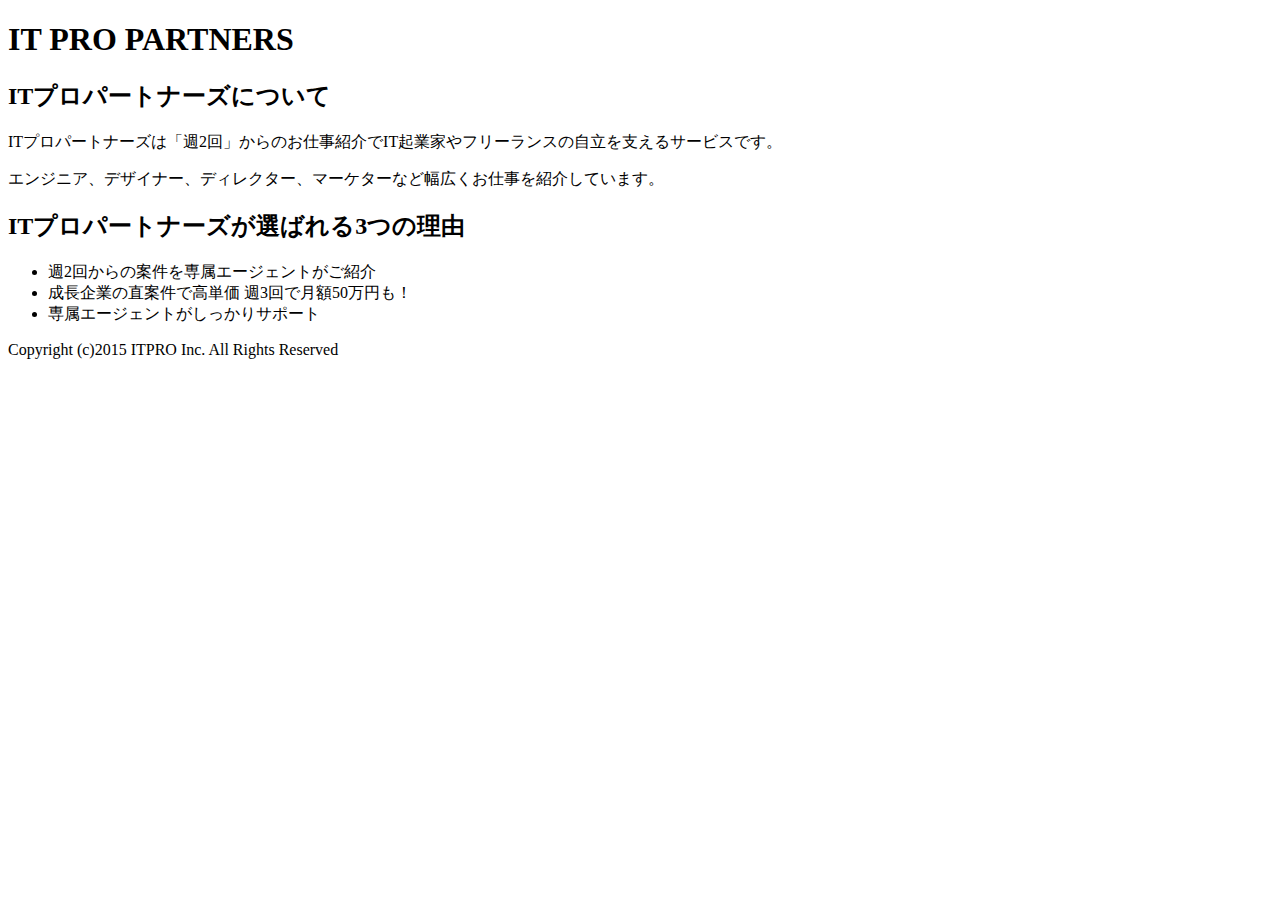
<file: 2-test/index.html>
<!DOCTYPE html>
<html lang="ja">
  <head>
    <meta charset="UTF-8" />
    <meta http-equiv="X-UA-Compatible" content="ie=edge" />
    <title>株式会社ITプロパートナーズ｜ITPRO PARTNERS</title>
  </head>
  <body>
    <h1>IT PRO PARTNERS</h1>

    <h2>ITプロパートナーズについて</h2>
    <p>
      ITプロパートナーズは「週2回」からのお仕事紹介でIT起業家やフリーランスの自立を支えるサービスです。
    </p>
    <p>
      エンジニア、デザイナー、ディレクター、マーケターなど幅広くお仕事を紹介しています。
    </p>
    <h2>ITプロパートナーズが選ばれる3つの理由</h2>
    <ul>
      <li>週2回からの案件を専属エージェントがご紹介</li>
      <li>成長企業の直案件で高単価 週3回で月額50万円も！</li>
      <li>専属エージェントがしっかりサポート</li>
    </ul>
    <p>Copyright (c)2015 ITPRO Inc. All Rights Reserved</p>
  </body>
</html>
</file>
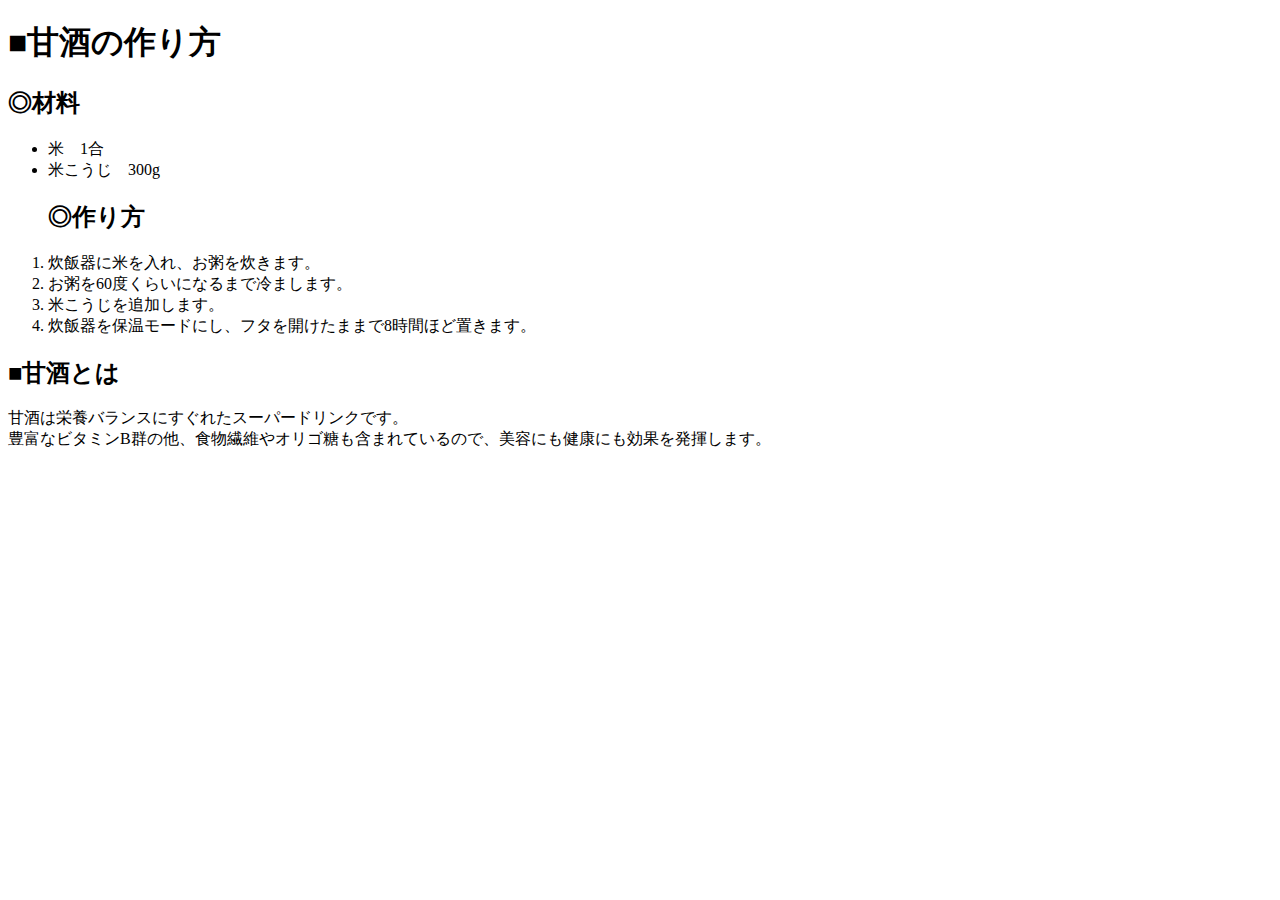
<file: 2-4-test.html>
<!DOCTYPE html>
<html lang="ja">
  <head>
    <meta charset="utf-8" />
    <title>甘酒の作り方</title>
  </head>
  <body>
    <h1>■甘酒の作り方</h1>

    <h2>◎材料</h2>
    <ul>
      <li>米　1合</li>
      <li>米こうじ　300g</li>
    </ul>

    <ol>
      <h2>◎作り方</h2>
      <li>炊飯器に米を入れ、お粥を炊きます。</li>
      <li>お粥を60度くらいになるまで冷まします。</li>
      <li>米こうじを追加します。</li>
      <li>炊飯器を保温モードにし、フタを開けたままで8時間ほど置きます。</li>
    </ol>
    <h2>■甘酒とは</h2>

    <p>
      甘酒は栄養バランスにすぐれたスーパードリンクです。<br />
      豊富なビタミンB群の他、食物繊維やオリゴ糖も含まれているので、美容にも健康にも効果を発揮します。
    </p>
  </body>
</html>
</file>
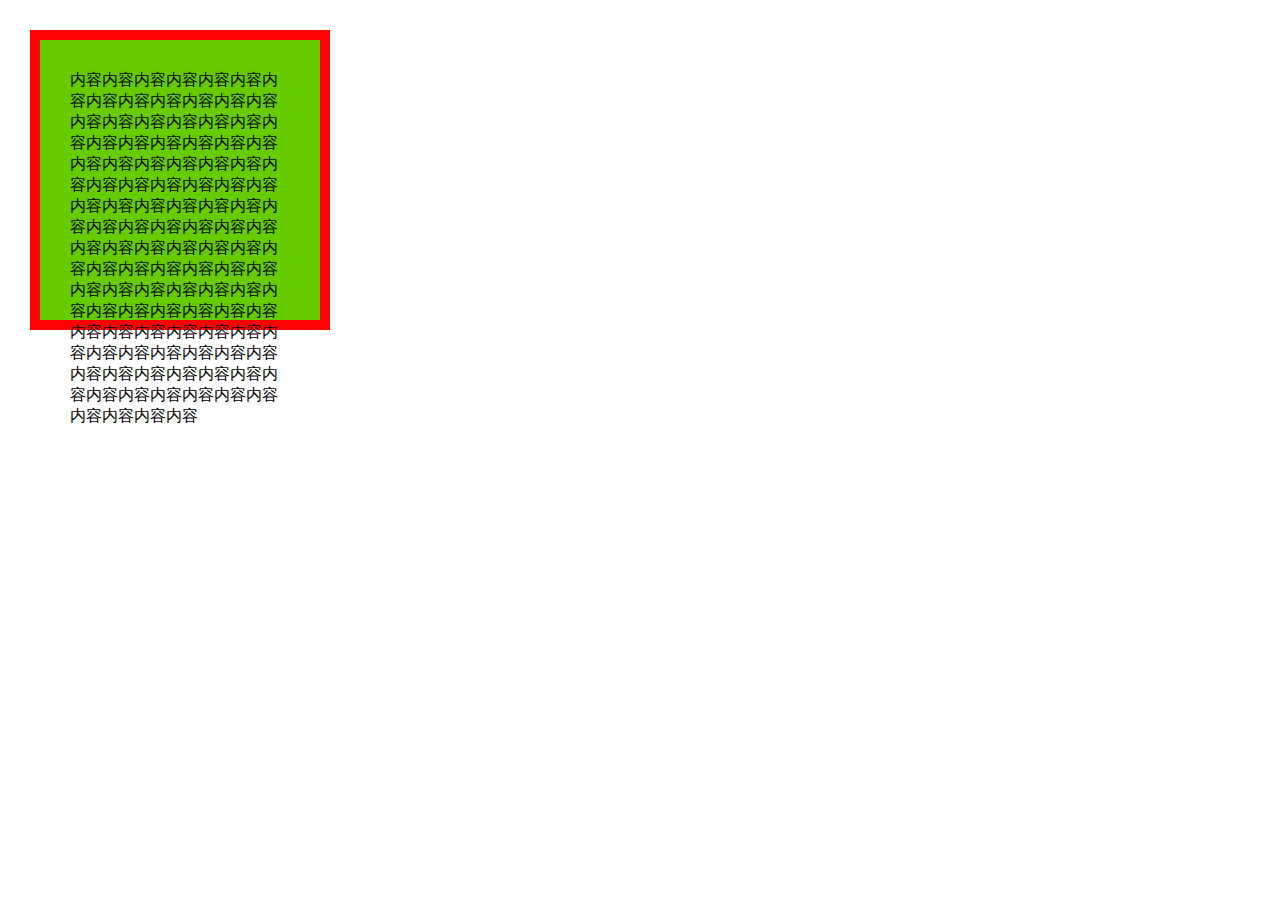
<file: 5-5-test.html>
<!DOCTYPE html>
<html>
  <head>
    <meta charset="utf-8" />
    <title>ボックスモデル</title>
    <style type="text/css">
      body,
      p {
        margin: 0px;
        padding: 0px;
      }
      p {
        width: 300px;
        height: 300px;
        background-color: #66cc00;
        border: 10px solid #ff0000;
        padding: 30px;
        margin: 30px;
        box-sizing: border-box;
      }
    </style>
  </head>
  <body>
    <p>
      内容内容内容内容内容内容内容内容内容内容内容内容内容内容内容内容内容内容内容内容内容内容内容内容内容内容内容内容内容内容内容内容内容内容内容内容内容内容内容内容内容内容内容内容内容内容内容内容内容内容内容内容内容内容内容内容内容内容内容内容内容内容内容内容内容内容内容内容内容内容内容内容内容内容内容内容内容内容内容内容内容内容内容内容内容内容内容内容内容内容内容内容内容内容内容内容内容内容内容内容内容内容内容内容内容内容内容内容
    </p>
  </body>
</html>
</file>
